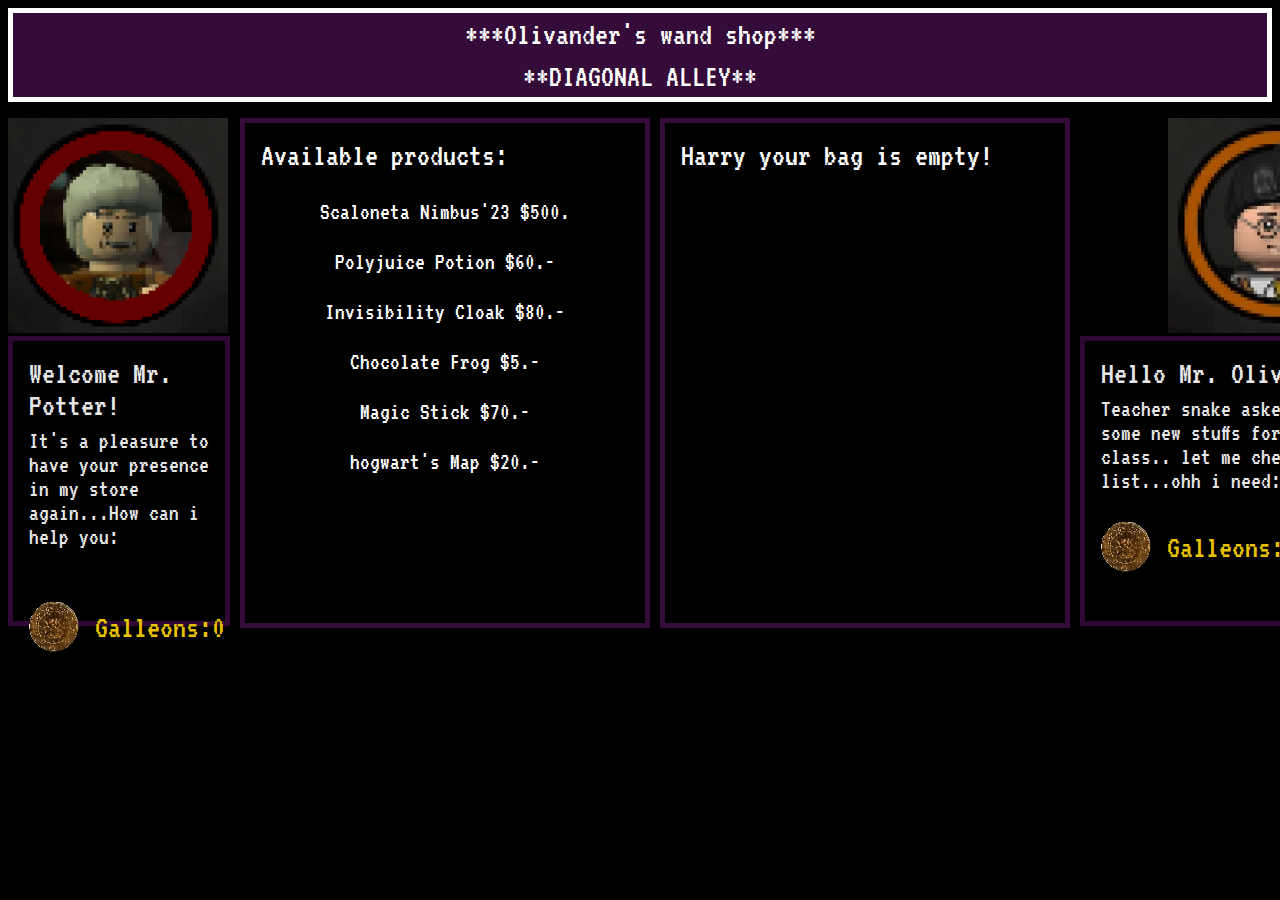
<file: html/index.html>
<!DOCTYPE html>
<html lang="en">
  <head>
    <meta charset="UTF-8" />
    <meta name="viewport" content="width=device-width, initial-scale=1.0" />
    <title>Olivander's wand shop-diagonal alley</title>
    <link rel="preconnect" href="https://fonts.googleapis.com" />
    <link rel="preconnect" href="https://fonts.gstatic.com" crossorigin />
    <link rel="stylesheet" href="../css/main.css">
 
  </head>
 
  <body>

    <div class="titulo">
      <h1>***Olivander's wand shop***</h1>
      <h1>**DIAGONAL ALLEY**</h1>
  </div>
    
    <main>

     
        
      <!-- <div id="vendedor"> -->
        <div class="cuadrado">
            <img class="garrik" src="../img/oli.png"  />

            <div class="ventana">
            <h1 style="padding-bottom: 0">Welcome Mr. Potter!</h1>
              <h2 style="padding-top: 0.5rem">
                It's a pleasure to have your presence in my store again...How can i help you:</h2>

                <div id="orocajonOli">
                  <img id="oroimg" src="../img/galeon.png" alt="">
                  <p id="orOlivander" style="text-align: right">Galleons:<span class="oro1"></span></p>
                </div>  
            </div>

            

    </div>

    <!-- <div id="productos"> -->
        <div class="cuadrado2">
            <h1>Available products:</h1>
              <ul>
              <li id="botonComprar1">Scaloneta Nimbus'23 $500. </li>
              <li id="botonComprar2">Polyjuice Potion $60.-  </li>
              <li id="botonComprar3">Invisibility Cloak $80.- </li>
              <li id="botonComprar4">Chocolate Frog $5.- </li>
              <li id="botonComprar5">Magic Stick $70.- </li>
              <li id="botonComprar6">hogwart's Map $20.-  </li>
             </ul>
      
          </div>

      
      <!-- <div class="ventana"> -->
        <div class="cuadrado3">
            <h1 class="bagEmpty" id="bagEmpty" style="text-align: left">
              Harry your bag is empty!
            </h1>
          
            <ul id="mochila">
              <!-- Acá vamos a cargar los items que vayamos comprando -->
            </ul>

        </div>

        <div class="cuadrado4">
                <img class="harry" src="../img/harry.png" alt="">
                <div class="ventana">
                    <h1 style="padding-bottom: 0">Hello Mr. Olivander!</h1>
                    <h2 class="comentarioH" id="comentarioH" style="padding-top: 0.5rem">
                      Teacher snake asked to buy some new stuffs for our class..
                      let me check the list...ohh i need:
                    </h2>

                      <div id="orocajon">
                        <img id="oroimg" src="../img/galeon.png" alt="">
                        <p id="oro" style="text-align: right">Galleons:<span class="oro1"></span></p>
                      </div>  
                
                  </div>
        </div>


    </main>

    
    <script src="../js/main.js"></script>
  </body>
</html>
</file>
<file: css/main.css>
@import url('https://fonts.googleapis.com/css2?family=Chakra+Petch:wght@700&family=VT323&display=swap');


body {
    font-family: "VT323", monospace;
    background-color: black;  }


  .titulo h1{
    padding: 5px;
  }
  .titulo{
    color: rgb(255, 255, 255);
    text-align: center;
    position: center; 
    border: 5px solid rgb(255, 255, 255);
    background-color:rgb(53, 11, 57) ;
  }  

  
  main {
    padding-top: 1rem; 
    color: white;
    width: 100%; 
    gap: 10px;
    border-radius: 5px;
    display: inline-flex;
    justify-content: space-around; 
    z-index: 1;

     }

  ul.item,
  ul {
    list-style: none;
    padding: 0;
    margin: 0;
    text-align: center;
    position: center; 
    width: 400px; 
  }

  
  li {
    padding: 0.5rem;
    cursor: pointer;
    border: 5px solid black;
    font-size: 1.5rem;
    width: cover;
  }
  li:hover {
    border: 5px solid white;
  }



  #mochila {
    min-height: 140px;
  }


  h1 {
    font-size: 2rem;
    margin: 0;
    padding: 1rem;
    font-weight: 400;
    line-height: 2rem;
  }
  h2 {
    font-size: 1.5rem;
    line-height: 1.5rem;
    margin: 0;
    padding: 1rem;
    font-weight: 400;
  }

  .ventana {
    border: 5px solid rgb(53, 11, 57);
    background-color: black;
    opacity: 0.9;
    height: 280px;
    
  }


  #orOlivander,
  #oro {
    color: gold;
    font-size: 2rem;
    width: cover;
  }

  #oroimg{
    width: 50px;
    position: flex;
    /* display: flex; */

  }

  .dinero{
    width: 370px;
    z-index: 100;
  }


#orocajon{
    padding-left: 1rem;
    display: flex;
    grid-template-columns: 1fr 56fr;
    align-items: center;
    gap: 1rem;
    height: 75px;
} 

#orocajonOli{
  padding-left: 1rem;
  padding-top: 1.5rem;
  display: flex;
  grid-template-columns: 1fr 56fr;
  align-items: center;
  gap: 1rem;
  height: 75px;
} 

  .harry{
    width: 220px;
    height: 215px;
    
  }

  .garrik{
    width: 220px;
    height: 215px;
    
  }

  #vendedor{
    margin-left: 7rem;
    
  }

  .cuadrado{
    width: 400px;
    height: 500px;
    background-color: rgb(0, 0, 0);
  }

  .cuadrado2{
    width: 400px;
    height: 500px;
    background-color: rgb(0, 0, 0);
    position: center;
    border: 5px solid rgb(53, 11, 57);
    
  }

  .cuadrado3{
    width: 400px;
    height: 500px;
    background-color: rgb(0, 0, 0);
    border: 5px solid rgb(53, 11, 57);
  }

  .cuadrado4{
    width: 400px;
    height: 500px;
    background-color: rgb(0, 0, 0);
    display: inline;
  }

  .cuadrado4 .harry{
    padding-left: 5.5rem;

  }

  .cuadradoMadre2{
    display: inline-flex;
  }
</file>
